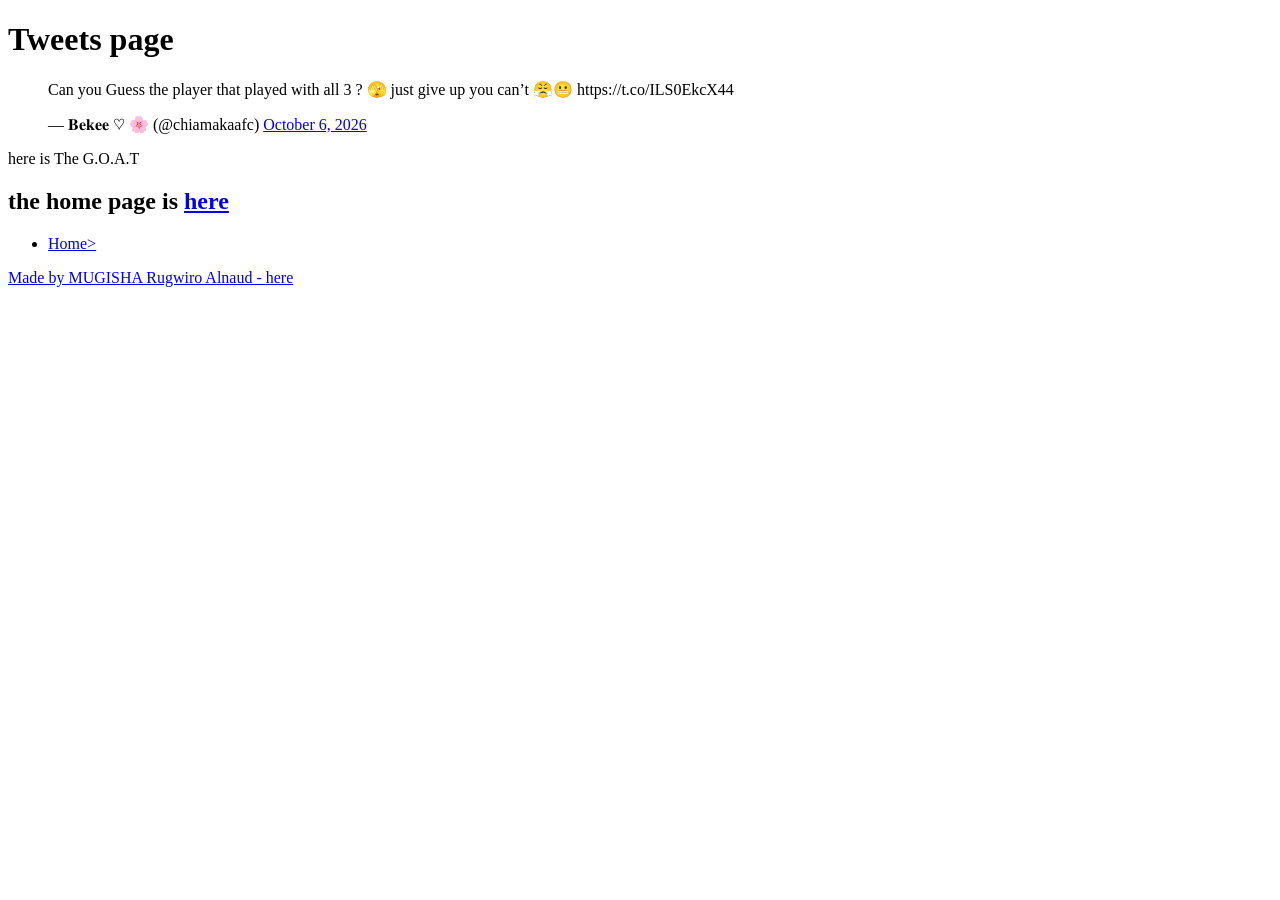
<file: tweets.html>
<!DOCTYPE html>
<html lang="en">
<head>
    <meta charset="utf-8">
    <meta name="viewport" content="width=device-width, initial-scale=1">
    <title>tweets html</title>
</head>
<body>
    <h1>Tweets page</h1>
    <p><blockquote class="twitter-tweet"><p lang="en" dir="ltr">Can you Guess the player that played with all 3 ? 🫣

just give up you can’t 😤😬 https://t.co/ILS0EkcX44</p>&mdash; 𝐁𝐞𝐤𝐞𝐞 ♡ 🌸 (@chiamakaafc) <a href="https://x.com/chiamakaafc/status/2107388093653536804?ref_src=twsrc%5Etfw">October 6, 2026</a></blockquote>
<script async src="https://platform.x.com/widgets.js" charset="utf-8"></script> here is The G.O.A.T</p>

<h2>the home page is <a href="index.html">here</a></h2>

<header>
    <ul>
        <li><a href="index.html">Home></li>
    </ul>
</header>
<main>     </main>
<footer>
    Made by MUGISHA Rugwiro Alnaud - <a href="index.html">here</a>
</footer>
</body>
</file>
